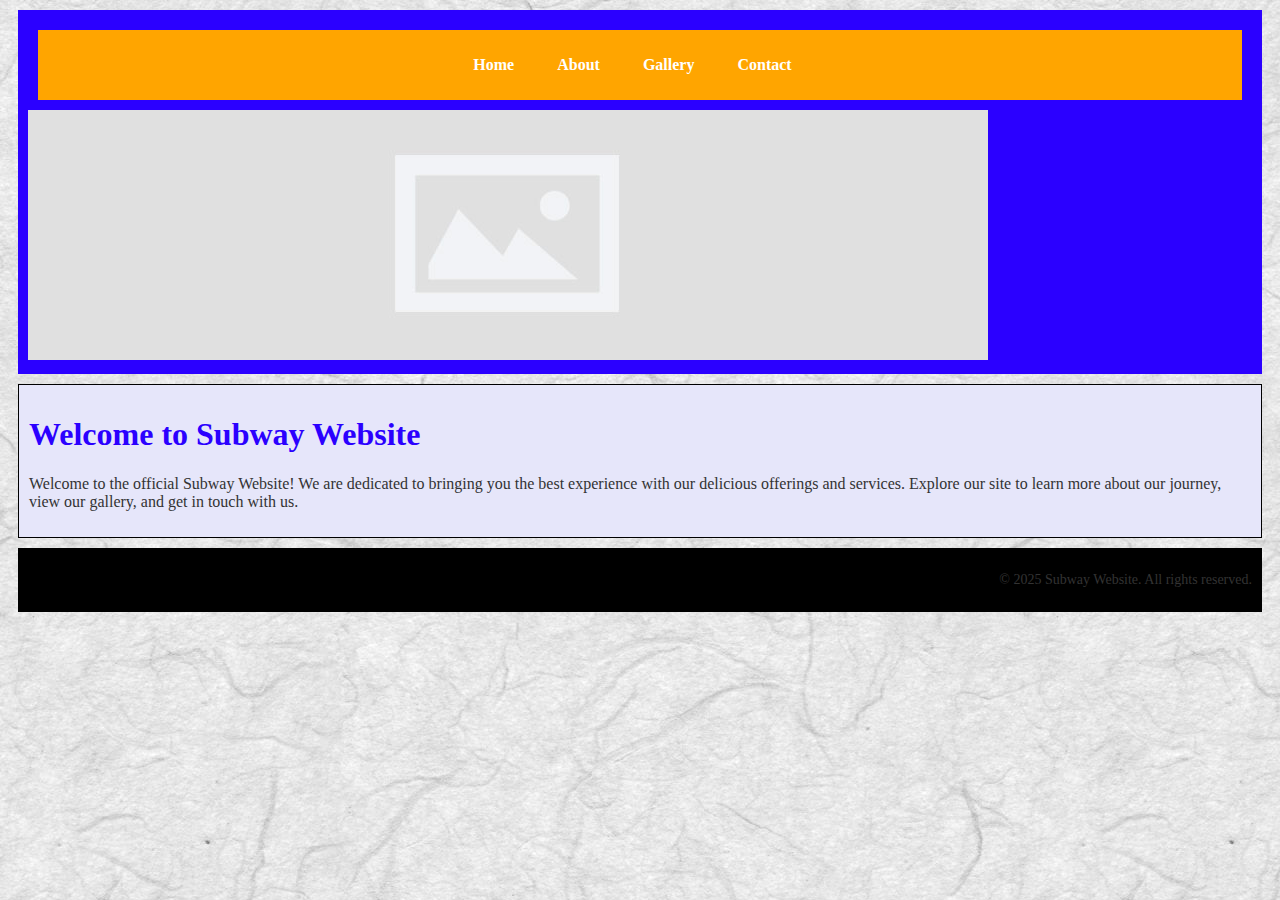
<file: index.html>
<!DOCTYPE html>
<html lang="en">
<head>
    <meta charset="UTF-8">
    <meta name="viewport" content="width=device-width, initial-scale=1.0">
    <title>Home - Subway Website</title>
    <link rel="stylesheet" type="text/css" href="./css/style.css">
    <style>
        h1 {
            color: #2b00ff;
        }
    </style>
</head>
<body>
    <header>
        <nav>
            <ul>
                <li><a href="index.html" class="active">Home</a></li>
                <li><a href="about.html">About</a></li>
                <li><a href="gallery.html">Gallery</a></li>
                <li><a href="contact.html">Contact</a></li>
            </ul>
        </nav>
        <div class="banner">
            <img src="./images/banner-placeholder.jpg" alt="Banner Image">
        </div>
    </header>
    
    <main>
        <section>
            <h1>Welcome to Subway Website</h1>
            <p>Welcome to the official Subway Website! We are dedicated to bringing you the best experience with our delicious offerings and services. Explore our site to learn more about our journey, view our gallery, and get in touch with us.</p>
        </section>
    </main>
    
    <footer id="copyright">
        <p>&copy; 2025 Subway Website. All rights reserved.</p>
      </footer>
      
</body>
</html>
</file>
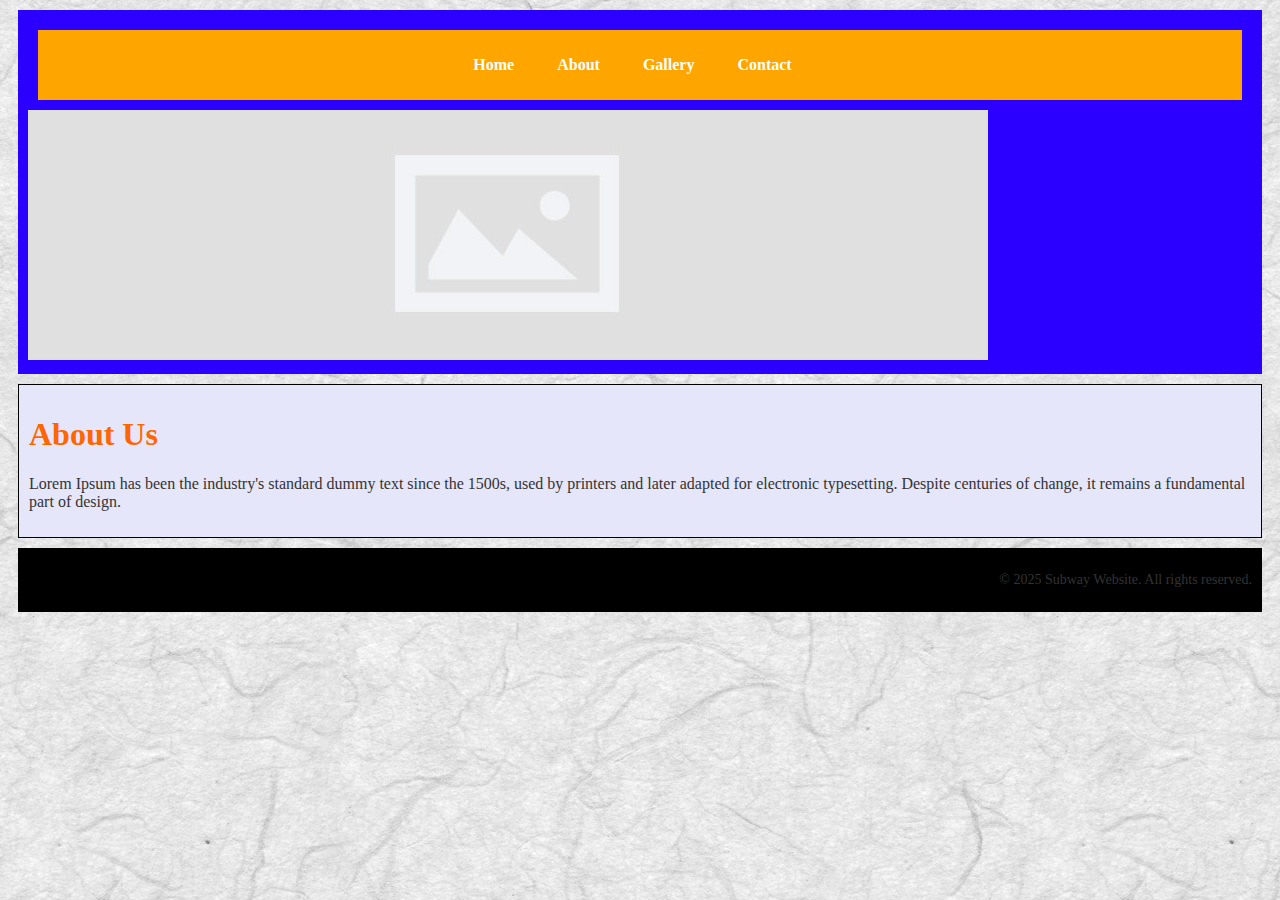
<file: about.html>
<!DOCTYPE html>
<html lang="en">
<head>
    <meta charset="UTF-8">
    <meta name="viewport" content="width=device-width, initial-scale=1.0">
    <title>Subway Website</title>
    <link rel="stylesheet" type="text/css" href="./css/style.css">
</head>
<body>
    <header>
        <nav>
            <ul>
                <li><a href="index.html">Home</a></li>
                <li><a href="about.html">About</a></li>
                <li><a href="gallery.html">Gallery</a></li>
                <li><a href="contact.html">Contact</a></li>
            </ul>
        </nav>
        <div class="banner">
            <img src="./images/banner-placeholder.jpg" alt="Banner Image">
        </div>
    </header>
    
    <main>
        <section>
            <h1>About Us</h1>
            <p>
                Lorem Ipsum has been the industry's standard dummy text since the 1500s, used by printers and later 
                adapted for electronic typesetting. Despite centuries of change, it remains a fundamental part of design.
            </p>
        </section>
    </main>
    
    <footer id="copyright">
        <p>&copy; 2025 Subway Website. All rights reserved.</p>
      </footer>
      
</body>
</html>
</file>
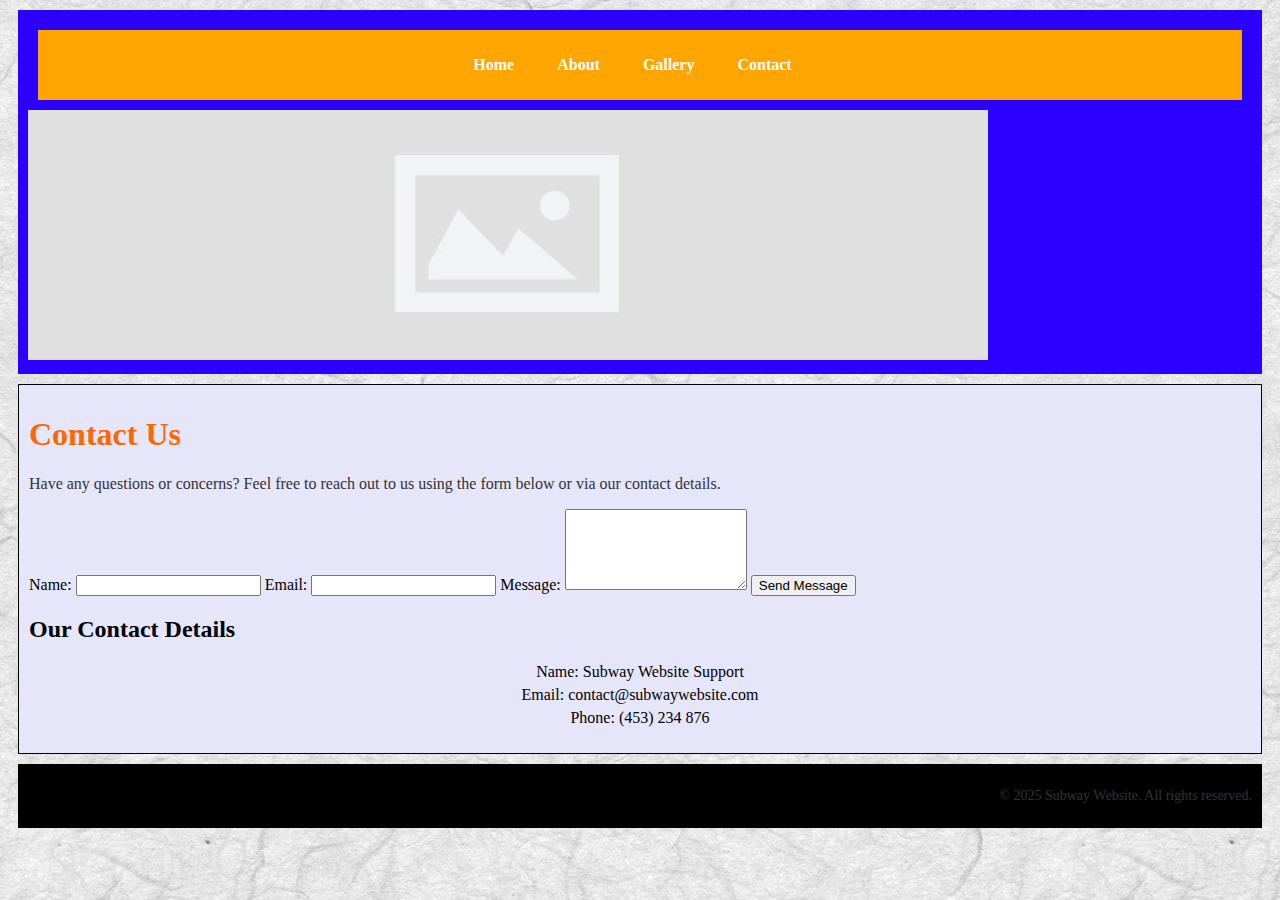
<file: contact.html>
<!DOCTYPE html>
<html lang="en">
<head>
  <meta charset="UTF-8" />
  <meta name="viewport" content="width=device-width, initial-scale=1.0" />
  <title>Contact Us - Subway Website</title>
  <link rel="stylesheet" type="text/css" href="./css/style.css" />
</head>
<body>
  <header>
    <nav>
      <ul>
        <li><a href="index.html">Home</a></li>
        <li><a href="about.html">About</a></li>
        <li><a href="gallery.html">Gallery</a></li>
        <li><a href="contact.html" class="active">Contact</a></li>
      </ul>
    </nav>
    <div class="banner">
      <img src="./images/banner-placeholder.jpg" alt="Banner Image" />
    </div>
  </header>
  
  <main>
    <section>
      <h1>Contact Us</h1>
      <p>Have any questions or concerns? Feel free to reach out to us using the form below or via our contact details.</p>
      
      <form action="submit-form.php" method="POST">
        <label for="name">Name:</label>
        <input type="text" id="name" name="name" required />
        
        <label for="email">Email:</label>
        <input type="email" id="email" name="email" required />
        
        <label for="message">Message:</label>
        <textarea id="message" name="message" rows="5" required></textarea>
        
        <button type="submit">Send Message</button>
      </form>
      
      <!-- Contact details as a list with the class "contact" -->
      <h2>Our Contact Details</h2>
      <ul class="contact">
        <li>Name: Subway Website Support</li>
        <li>Email: contact@subwaywebsite.com</li>
        <li>Phone: (453) 234 876</li>
      </ul>
    </section>
  </main>
  
  <!-- Footer with id "copyright" -->
  <footer id="copyright">
    <p>&copy; 2025 Subway Website. All rights reserved.</p>
  </footer>
</body>
</html>
</file>
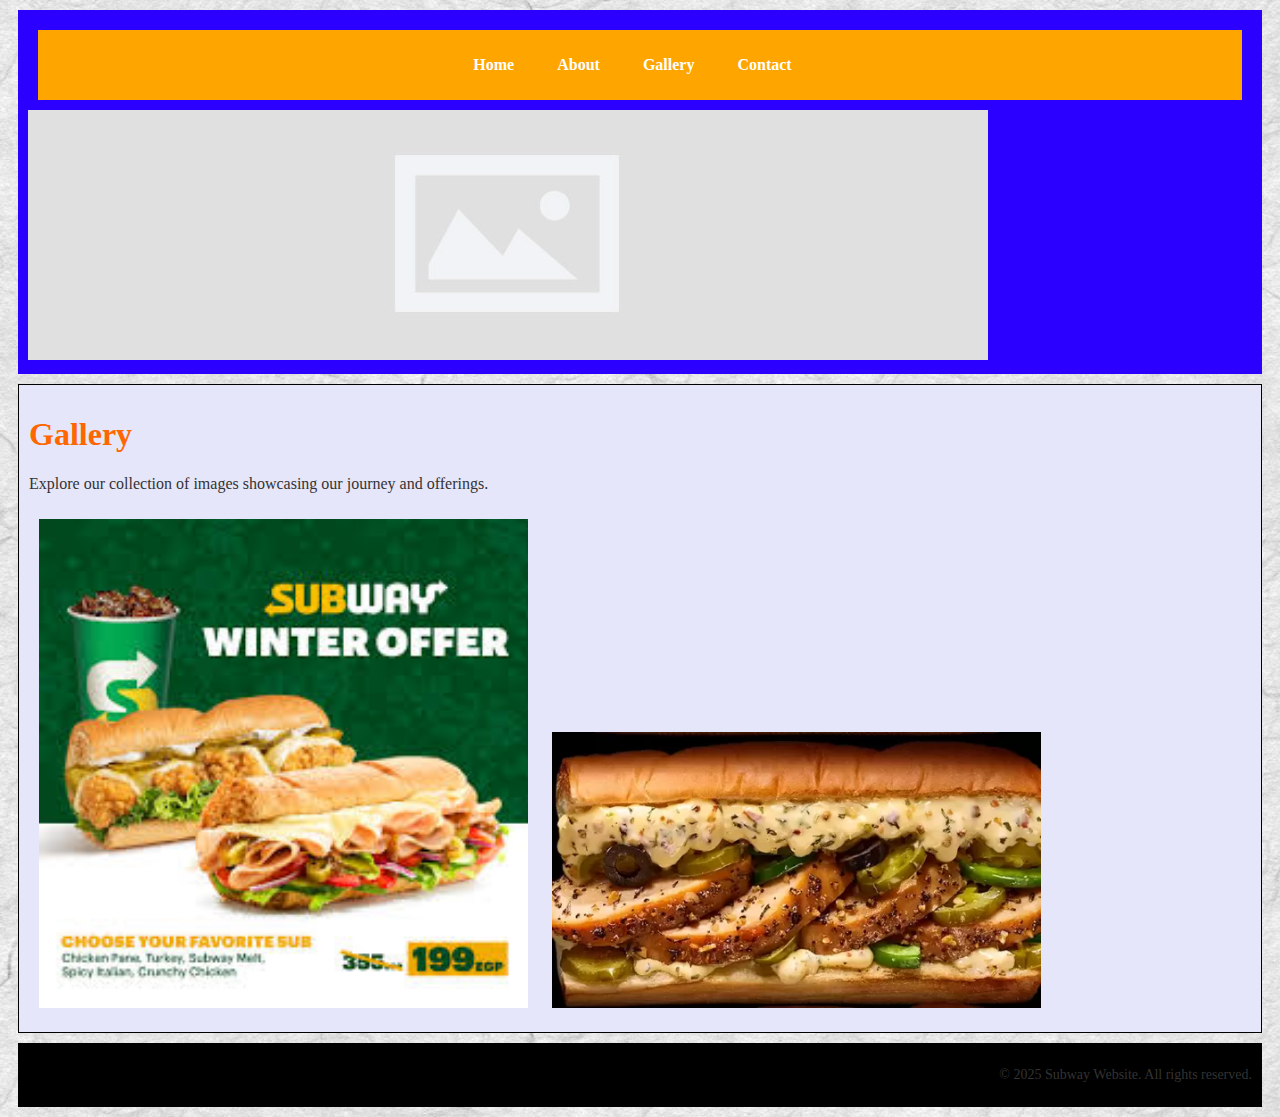
<file: gallery.html>
<!DOCTYPE html>
<html lang="en">

<head>
    <meta charset="UTF-8">
    <meta name="viewport" content="width=device-width, initial-scale=1.0">
    <title>Gallery - Subway Website</title>
    <link rel="stylesheet" type="text/css" href="./css/style.css">
</head>

<body>
    <header>
        <nav>
            <ul>
                <li><a href="index.html">Home</a></li>
                <li><a href="about.html">About</a></li>
                <li><a href="gallery.html" class="active">Gallery</a></li>
                <li><a href="contact.html">Contact</a></li>
            </ul>
        </nav>
        <div class="banner">
            <img src="./images/banner-placeholder.jpg" alt="Banner Image">
        </div>
    </header>

    <main>
        <section>
            <h1>Gallery</h1>
            <p>Explore our collection of images showcasing our journey and offerings.</p>
            <div class="gallery">
                <img src="./images/gallery1.jpg" alt="Gallery Image 1">
                <img src="./images/gallery2.jpg" alt="Gallery Image 2">
            </div>
        </section>
    </main>

    <footer id="copyright">
        <p>&copy; 2025 Subway Website. All rights reserved.</p>
      </footer>
      
</body>

</html>
</file>
<file: css/style.css>
body {
    background-image: url('../images/background.jpg');
    background-repeat: repeat;
    background-color: #f4f4f4;
}

header, nav, main, footer {
    padding: 10px;
    margin: 10px;
}

header {
    background-color: #2b00ff;
}

nav {
    background-color: #ffa500;
}

main {
    background-color: #e6e6fa;
    border: 1px solid black;
}

nav ul {
    list-style: none; 
    padding: 0;
    text-align: center;
}

nav ul li {
    display: inline;
    margin-right: 15px;
}

nav ul li a {
    text-decoration: none;
    color: #fff;
    font-weight: bold;
    padding: 8px 12px;
}

nav ul li a:hover {
    color: #ff6600;
}

nav ul li a:visited {
    color: lightgray;
}

nav ul li a:active {
    color: red;
}

.gallery img {
    width: 40%;
    margin: 10px;
}

p {
    color: #333;
}

h1 {
    color: #ff6600;
}

.contact {
    list-style-type: disc;
    text-align: center;
    padding: 0;
}

.contact li {
    display: block;
    margin-bottom: 5px;
}

#copyright {
    text-align: right;
    background-color: black;
    color: white;
    padding: 10px;
    margin: 10px;
    font-size: 14px;
}
</file>
